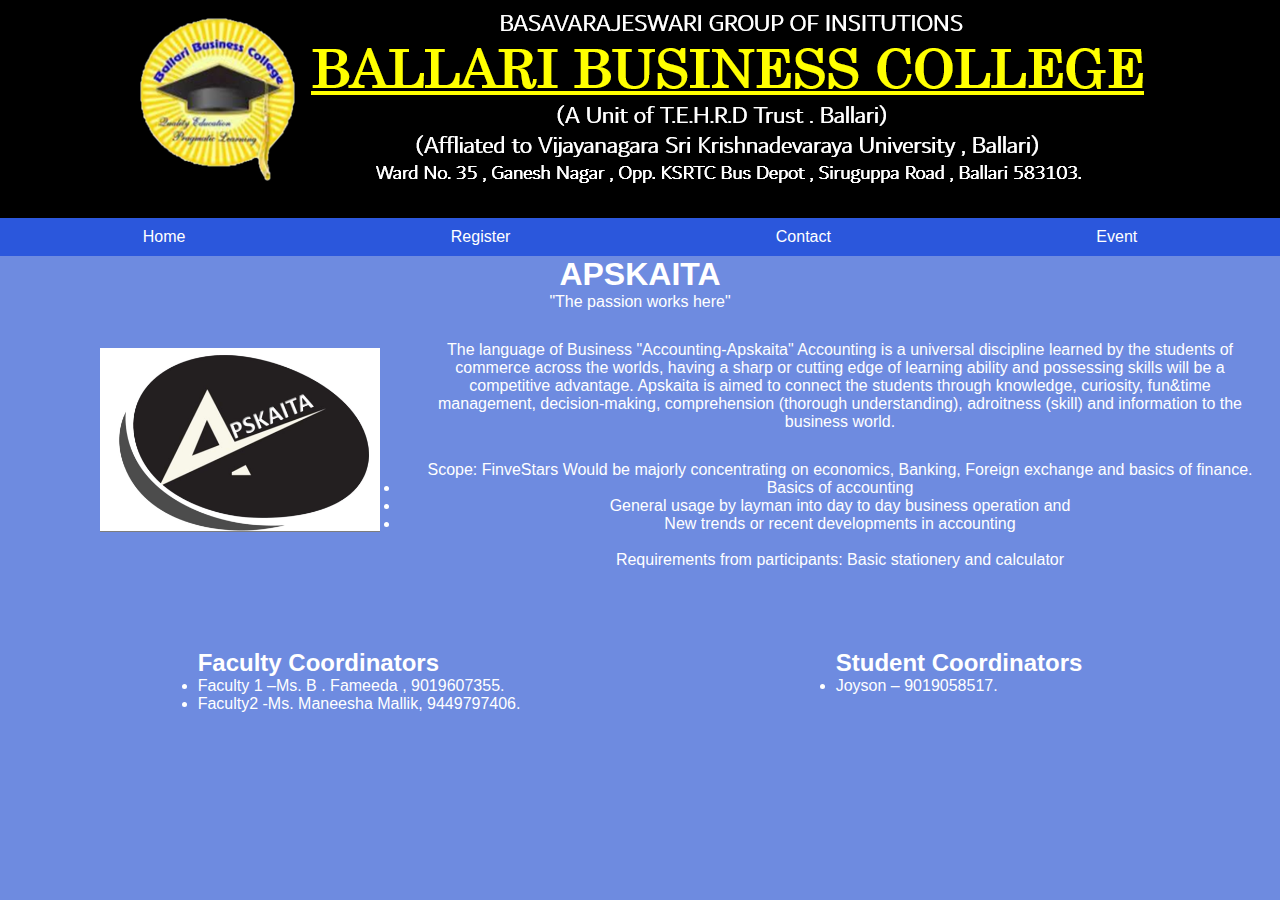
<file: apskaita.html>
<!DOCTYPE html>
<html lang="en">
  <head>
    <meta charset="UTF-8" />
    <meta name="viewport" content="width=device-width, initial-scale=1.0" />
    <title>Document</title>
    <link rel="stylesheet" href="index.css" />
  </head>
  <body >
    <div class="container-logo">
        <img src="images/bbc.png" alt="logo" class="logo" />
       
        
        </div>
      </div>
    

    <!-- NAVIGATION -->

    <nav class="nav">
      <div class="container-nav">
        <a href="index.html"><div class="nav-item">Home</div></a>
        <a href="register.html"><div class="nav-item">Register</div></a>
        <a href="contact.html"> <div class="nav-item">Contact</div></a>
        <a href="event.html"><div class="nav-item">Event</div></a>
      </div>
    </nav>
    
    <h1 class="event-inner-heading"> APSKAITA</h1>
    <p class="event-inner-tag">"The passion works here"</p>

    <div class="event-inner-container">
      <div class="event-inner-second-container">
        <img
          src="images/apskaita.jpeg"
          alt="finvestars"
          class="event-inner-logo"
        />
        <div class="event-inner-third-container">
        <div class="event-inner-description">
            The language of Business "Accounting-Apskaita" Accounting is a universal discipline learned by the students of commerce across the worlds, having a sharp or cutting edge of learning ability and possessing skills will be a competitive advantage. Apskaita is aimed to connect the students through knowledge, curiosity, fun&time management, decision-making, comprehension (thorough understanding), adroitness (skill) and information to the business world.
        </div>

        <div class="event-inner-scope">
            Scope: FinveStars Would be majorly concentrating on economics, Banking, Foreign exchange and basics of finance. 
          </div>

          <div class="event-inner-requirements">
            <li>Basics of accounting </li>
            <li>General usage by layman into day to day business operation and</li>
            <li>New trends or recent developments in accounting</li>  
            <br>
            <div>Requirements from participants: Basic stationery and calculator </div>
          </div>
        </div>
      </div>
    
      <div class="coordinators">
        <div class="faculty">
            <ul class="faculty-items">
                <h2>Faculty Coordinators</h2>
                <li>Faculty 1 –Ms. B . Fameeda ,  9019607355.</li>
                <li>Faculty2 -Ms. Maneesha Mallik, 9449797406.</li>
            </ul>
        </div>

        <div class="student">
            <ul class="student-items">
                <h2>Student Coordinators</h2>
                <li>Joyson – 9019058517.</li>
            </ul>
        </div>
      </div>
    
      
    </div>
  </body>
</html>
</file>
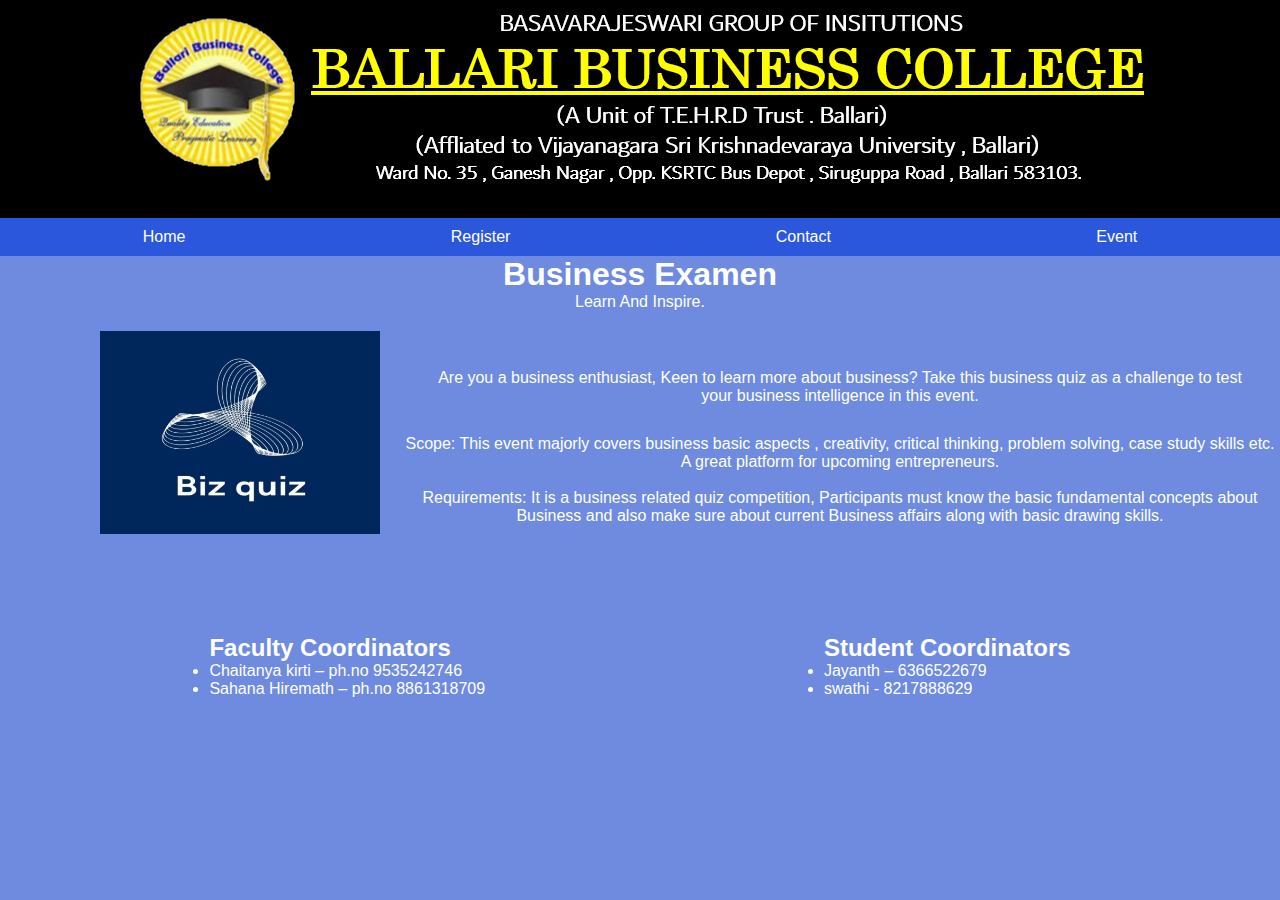
<file: bizQuiz.html>
<!DOCTYPE html>
<html lang="en">
  <head>
    <meta charset="UTF-8" />
    <meta name="viewport" content="width=device-width, initial-scale=1.0" />
    <title>Document</title>
    <link rel="stylesheet" href="index.css" />
  </head>
  <body >
    <div class="container-logo">
      <img src="images/bbc.png" alt="logo" class="logo" />
     
      
      </div>
    </div>
  

  <!-- NAVIGATION -->

  <nav class="nav">
    <div class="container-nav">
      <a href="index.html"><div class="nav-item">Home</div></a>
      <a href="register.html"><div class="nav-item">Register</div></a>
      <a href="contact.html"> <div class="nav-item">Contact</div></a>
      <a href="event.html"><div class="nav-item">Event</div></a>
    </div>
  </nav>
  
    <h1 class="event-inner-heading">Business Examen</h1>
    <p class="event-inner-tag">Learn And Inspire.</p>

    <div class="event-inner-container">
      <div class="event-inner-second-container">
        <img
          src="images/bizQuiz.jpeg"
          alt="finvestars"
          class="event-inner-logo"
        />
        <div class="event-inner-third-container">
        <div class="event-inner-description">
            Are you a business enthusiast,  Keen to learn more about business? Take this business quiz as a challenge to test your business intelligence in this event.         </div>    
        <div class="event-inner-scope">
            Scope: This event majorly covers business basic aspects , creativity,  critical thinking, problem solving, case study skills etc.  A great platform for upcoming entrepreneurs.        </div>

          <div class="event-inner-requirements">
            <!-- Learning outcome: By Participating in Sutantra participants will be able to gain additional knowledge of technical aspects, along with team coordination, communication, presentation, risk taking and decision making skills.     -->
            <br>
            <div>Requirements: It is a business related quiz competition, Participants must know the basic fundamental concepts about Business  and also make sure about current Business affairs along with basic drawing skills.</div>
          </div>
        </div>
      </div>
    
      <div class="coordinators">
        <div class="faculty">
            <ul class="faculty-items">
                <h2>Faculty Coordinators</h2>
                <li>Chaitanya kirti  – ph.no 9535242746</li>
                <li>Sahana Hiremath  – ph.no  8861318709</li>
            </ul>
        </div>

        <div class="student">
            <ul class="student-items">
                <h2>Student Coordinators</h2>
                <li>Jayanth    – 6366522679</li>
                <li>swathi  - 8217888629</li>
            </ul>
        </div>
      </div>
    
      
    </div>
  </body>
</html>
</file>
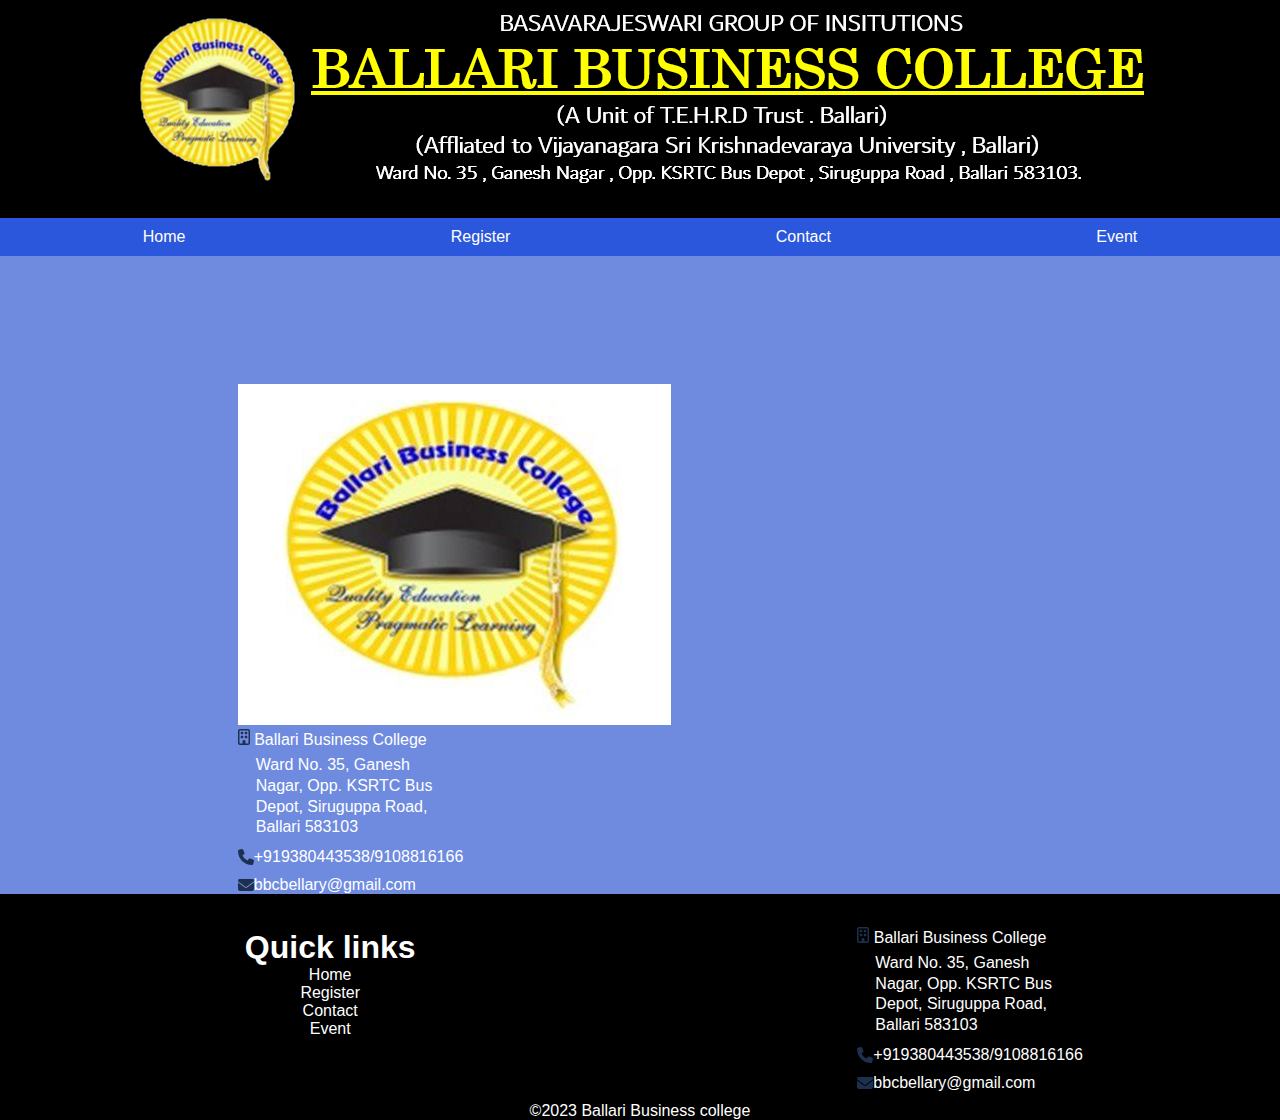
<file: contact.html>
<!DOCTYPE html>
<html lang="en">
  <head>
    <meta charset="UTF-8" />
    <meta name="viewport" content="width=device-width, initial-scale=1.0" />
    <title>Document</title>
    <link rel="stylesheet" href="index.css" />
  </head>
  <body>
    <div class="container-logo">
      <img src="images/bbc.png" alt="logo" class="logo" />
     
      
      </div>
    </div>

     <!-- NAVIGATION -->

     <nav class="nav">
      <div class="container-nav">
        <a href="index.html"><div class="nav-item">Home</div></a>
        <a href="https://docs.google.com/forms/d/e/1FAIpQLSctWKOr17HT_OBRGqNIhZMMKZvCfKrfsFfFuRvXczi1NZ00Wg/viewform"><div class="nav-item">Register</div></a>
        <a href="contact.html"> <div class="nav-item">Contact</div></a>
        <a href="event.html"><div class="nav-item">Event</div></a>
      </div>
    </nav>


    <div class="container-contact">
      <div class="one-container">
        <img src="images/logo.jpg" alt="logo" srcset="" class="contact-logo" />
        <div class="clg-name">
          <img src="building.svg" alt="clgName" />
          Ballari Business College
        </div>
        <div class="address">
          Ward No. 35, Ganesh Nagar, Opp. KSRTC Bus Depot, Siruguppa Road,
          Ballari 583103
        </div>
        <div class="phnoContainer">
          <img src="phone.svg" alt="phone" />
          <div class="phno">+919380443538/9108816166</div>
        </div>

        <div class="emailContainer">
          <img src="email.svg" alt="email" />
          <div class="email">bbcbellary@gmail.com</div>
        </div>
      </div>
      <iframe
        src="https://www.google.com/maps/embed?pb=!1m18!1m12!1m3!1d3851.0550929299393!2d76.91445417480521!3d15.155318785399466!2m3!1f0!2f0!3f0!3m2!1i1024!2i768!4f13.1!3m3!1m2!1s0x3bb712e7bc099609%3A0x9de0c2466977cf23!2sBallari%20Business%20College!5e0!3m2!1sen!2sin!4v1701456650680!5m2!1sen!2sin"
        width="600"
        height="400"
        style="border: 0"
        allowfullscreen=""
        loading="lazy"
        referrerpolicy="no-referrer-when-downgrade"
        class="map"
      ></iframe>
    </div>

    <footer>
      <div class="footer">
        <div class="footer-firstContainer">
          <h1>Quick links</h1>
          
          <a href="index.html"><div class="nav-item  footer-item">Home</div></a>
          <a href="register.html"><div class="nav-item footer-item">Register</div></a>
          <a href="contact.html"> <div class="nav-item footer-item">Contact</div></a>
          <a href="event.html"><div class="nav-item footer-item">Event</div></a>
        </div>
        <div class="footer-secondContainer">
          <div class="container-contact">
            <div class="one-container">
              
              <div class="clg-name">
                <img src="building.svg" alt="clgName" class="building"/>
                Ballari Business College
              </div>
              <div class="address">
                Ward No. 35, Ganesh Nagar, Opp. KSRTC Bus Depot, Siruguppa Road,
                Ballari 583103
              </div>
              <div class="phnoContainer">
                <img src="phone.svg" alt="phone" />
                <div class="phno">+919380443538/9108816166</div>
              </div>
      
              <div class="emailContainer">
                <img src="email.svg" alt="email" />
                <div class="email">bbcbellary@gmail.com</div>
              </div>
            </div>
        </div>
      </div>
    </footer>
    <div class="footer-end">&copy;2023 Ballari Business college</div>

  </body>
</html>
</file>
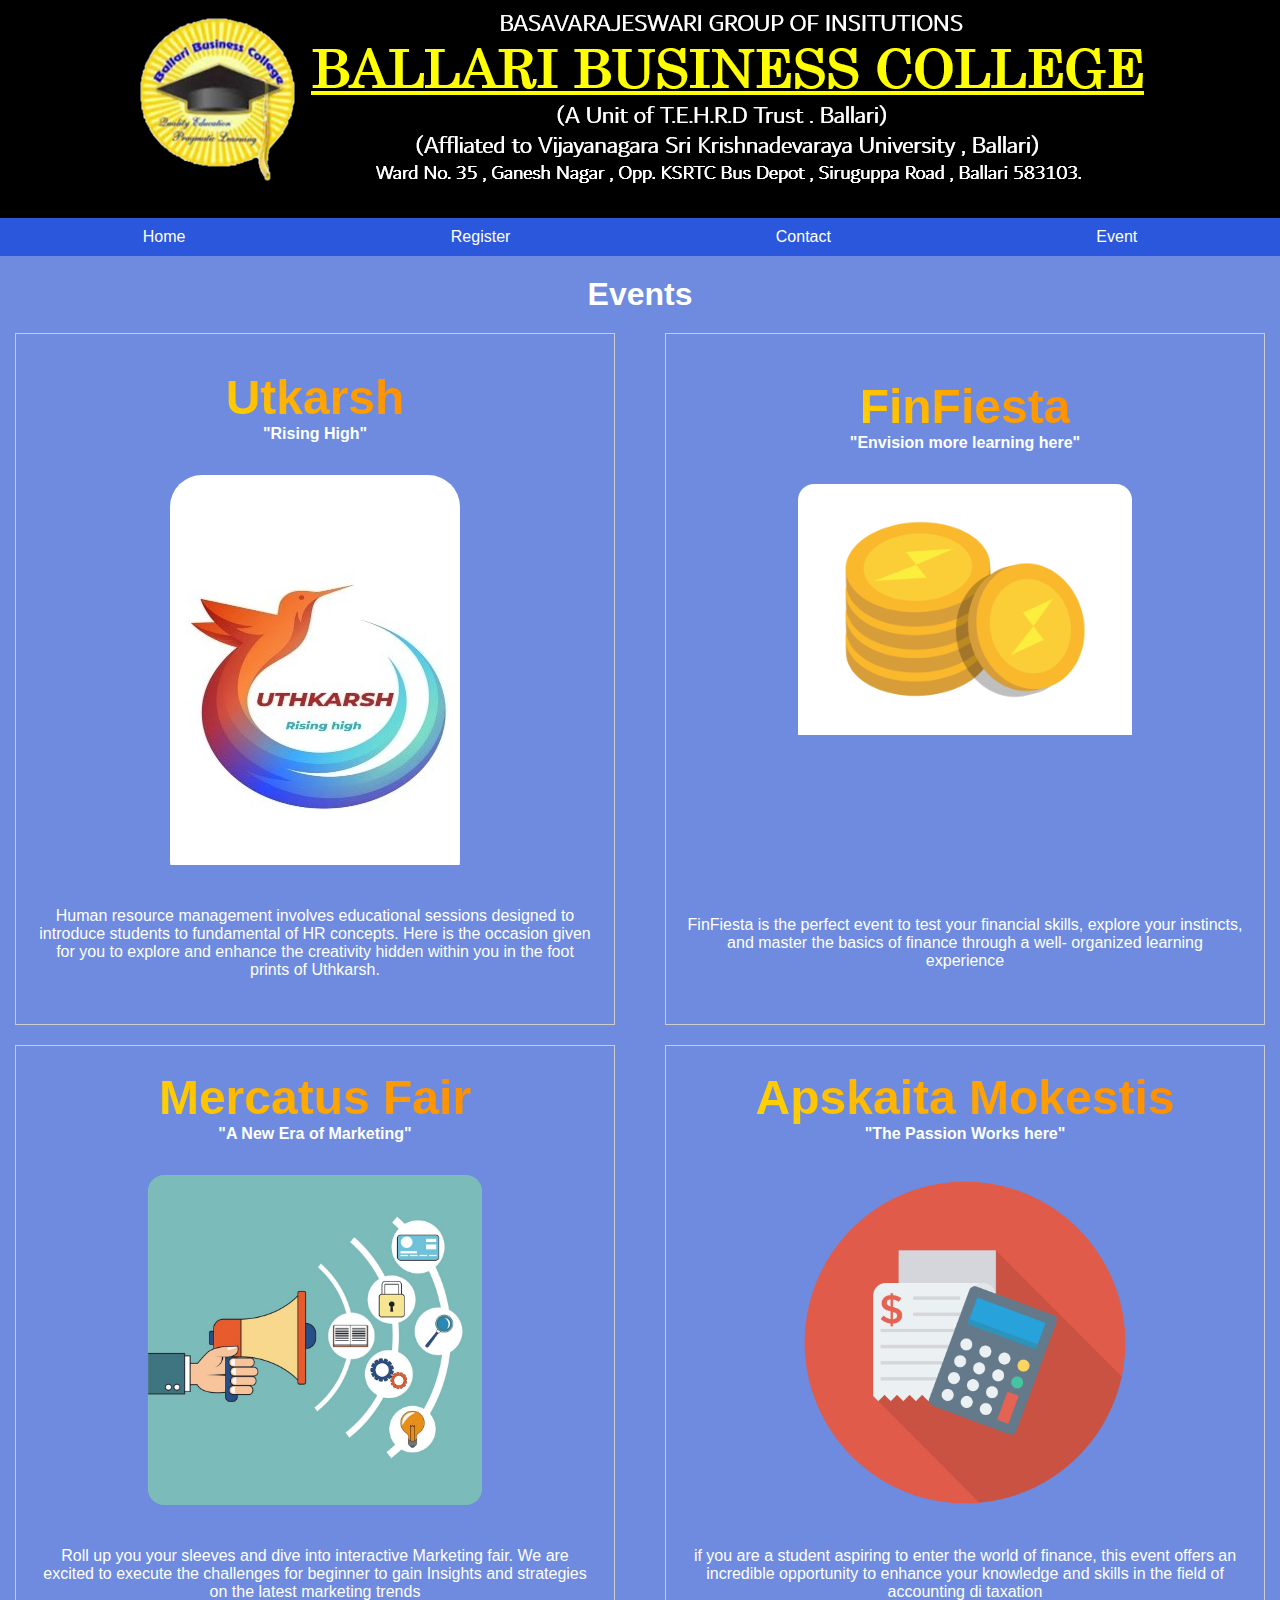
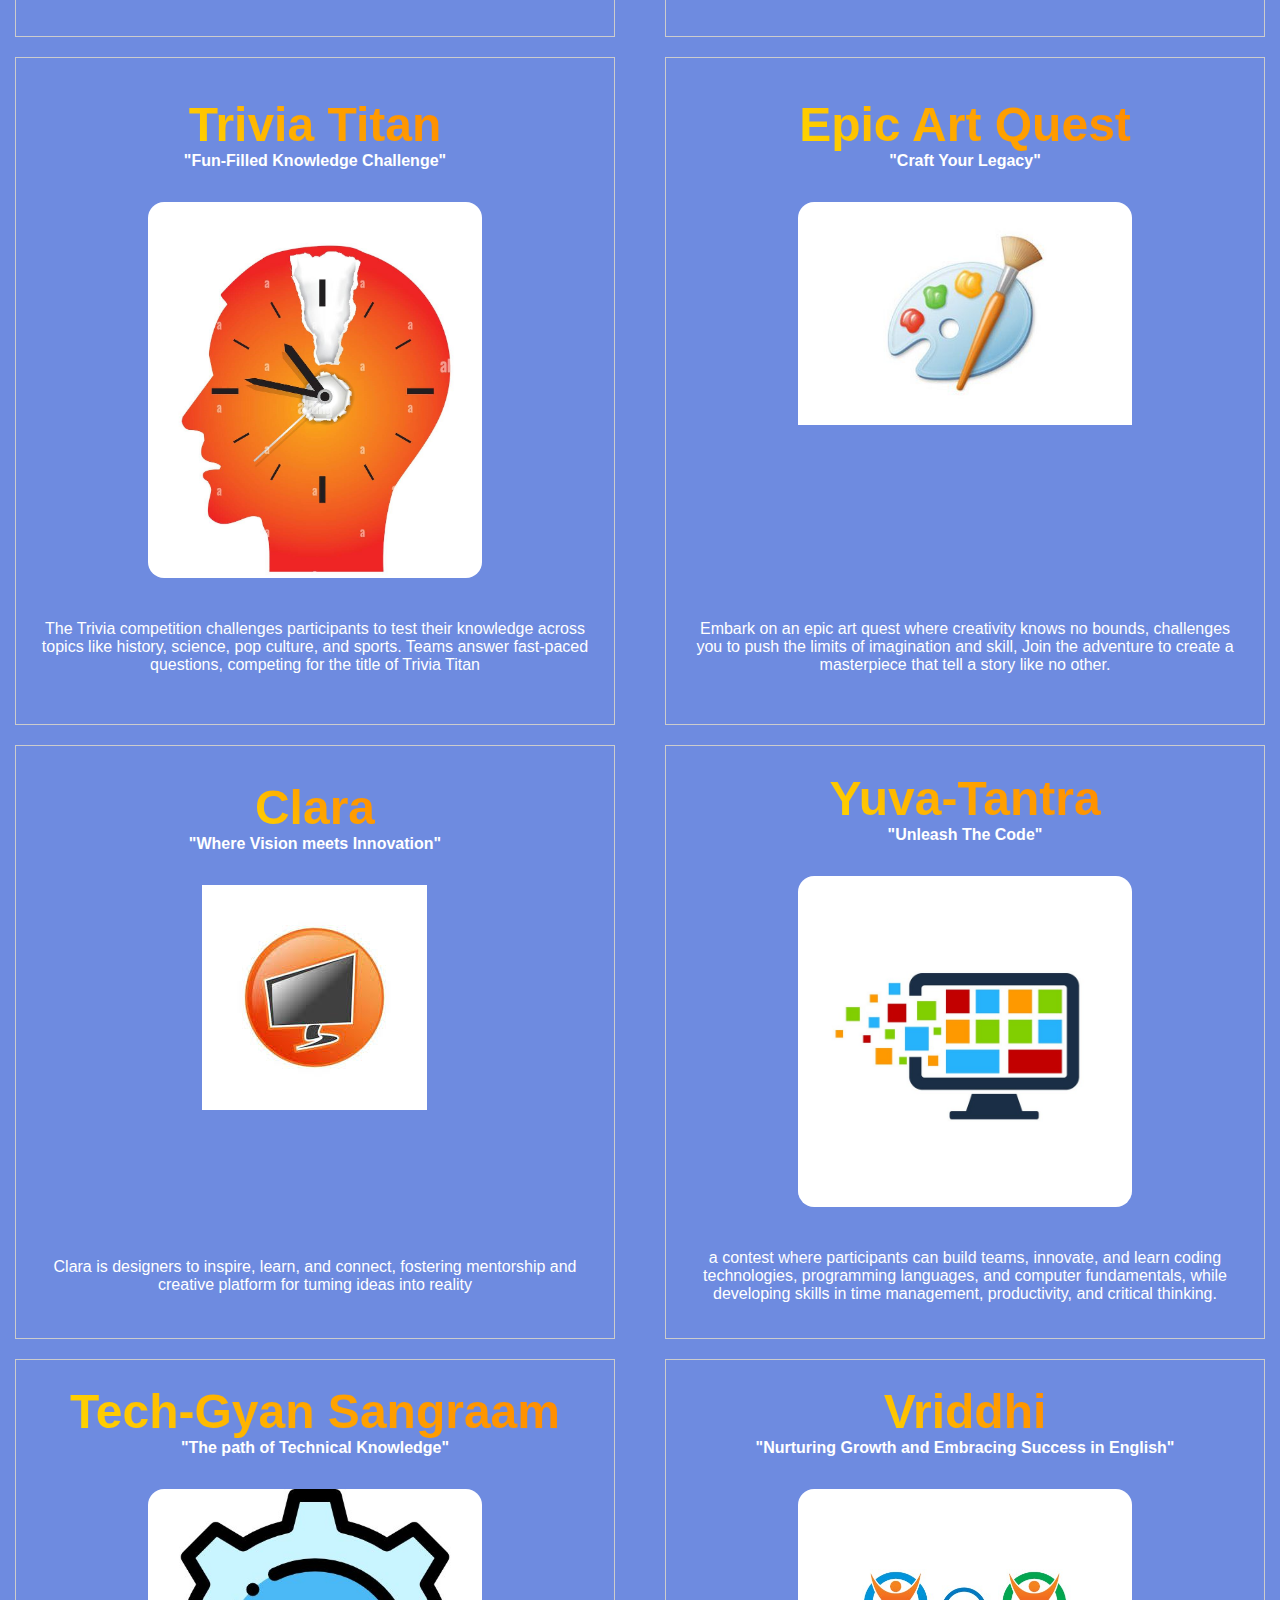
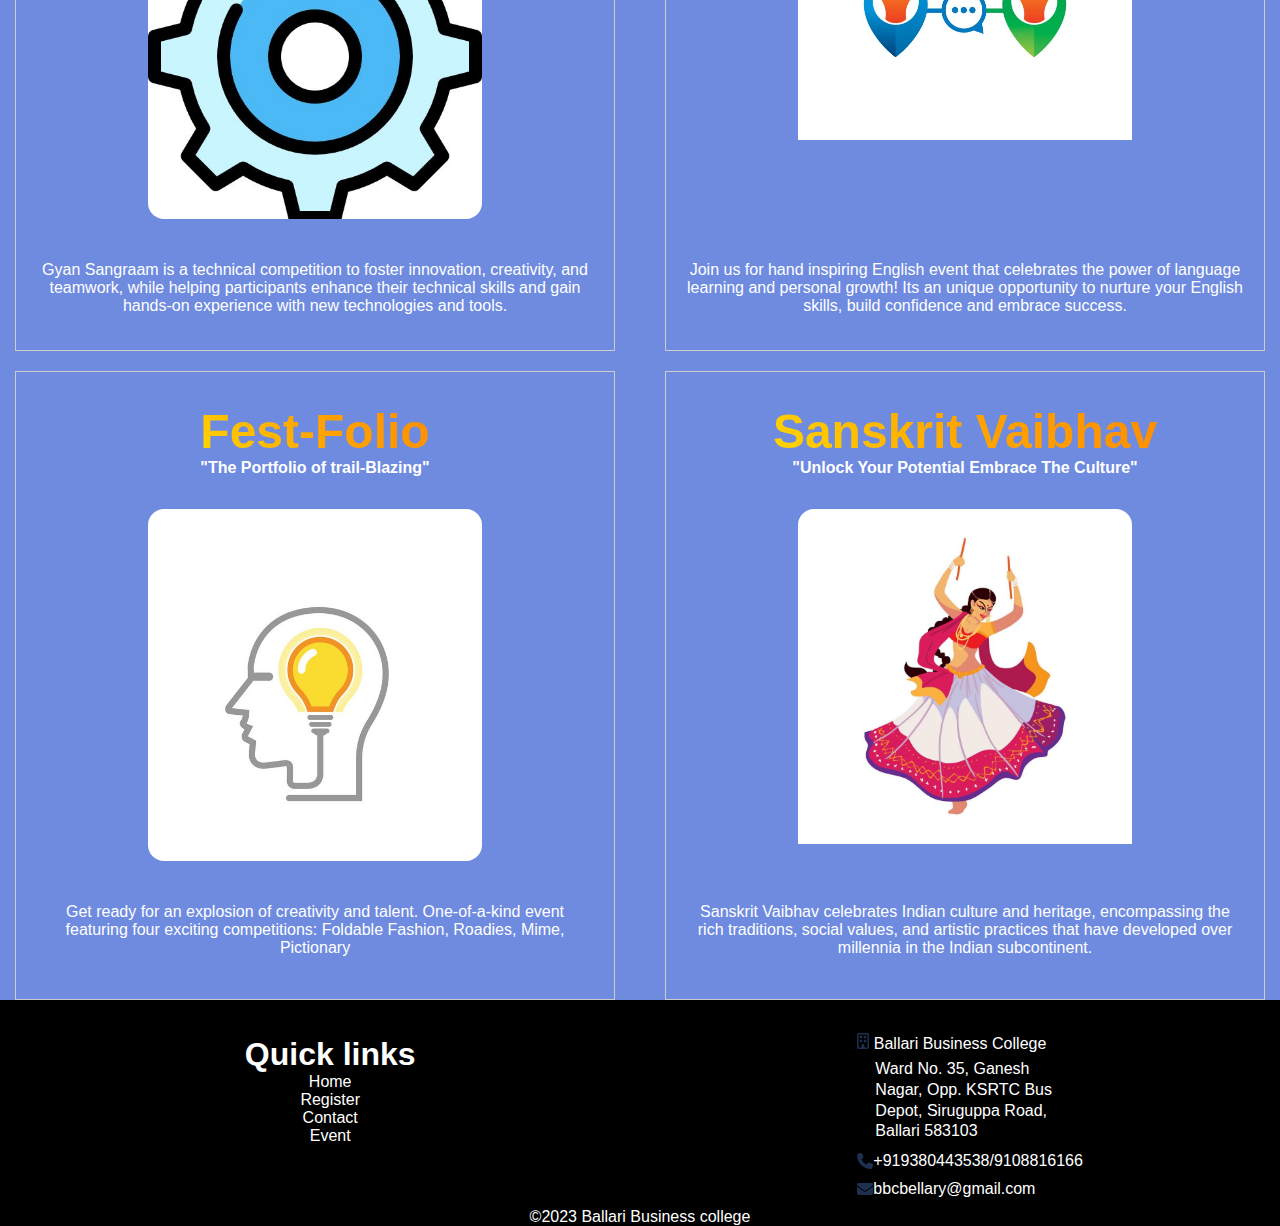
<file: event.html>
<!DOCTYPE html>
<html lang="en">
  <head>
    <meta charset="UTF-8" />
    <meta name="viewport" content="width=device-width, initial-scale=1.0" />
    <title>Document</title>
    <link rel="stylesheet" href="index.css">
  </head>
  <body>
    <div class="container-logo">
      <img src="images/bbc.png" alt="logo" class="logo" />
     
      
      </div>
    </div>

     <!-- NAVIGATION -->

     <nav class="nav">
      <div class="container-nav">
        <a href="index.html"><div class="nav-item">Home</div></a>
        <a href="https://docs.google.com/forms/d/e/1FAIpQLSctWKOr17HT_OBRGqNIhZMMKZvCfKrfsFfFuRvXczi1NZ00Wg/viewform"><div class="nav-item">Register</div></a>
        <a href="contact.html"> <div class="nav-item">Contact</div></a>
        <a href="event.html"><div class="nav-item">Event</div></a>
      </div>
    </nav>


    <h1 class="event-event-heading">Events</h1>
    <div class="container">

      <div class="event-box">
        <div class="head-con" style="display: flex; justify-content: center; align-items: center; flex-direction: column;">
          <h1 class="box-heading" style="background-image: linear-gradient(45deg, #FFD700, #FFA500, #FF8C00);-webkit-background-clip: text;color: transparent; font-size: 3rem;">Utkarsh</h1>
          <h3 style="font-size: 1rem;">"Rising High"</h3>
        </div>
        <div class="img-c">
          <img style="border-radius: 2rem;" src="images/utkarsh.jpeg" alt="Image 7">
        </div>
        <p>Human resource management involves educational sessions designed to introduce students to fundamental of HR concepts. Here is the occasion given for you to explore and enhance the creativity hidden within you in the foot prints of Uthkarsh.</p>
    </div>

      <div class="event-box">
        <div class="head-con" style="display: flex; justify-content: center; align-items: center; flex-direction: column;">
          <h1 class="box-heading" style="background-image: linear-gradient(45deg, #FFD700, #FFA500, #FF8C00);-webkit-background-clip: text;color: transparent; font-size: 3rem;">FinFiesta</h1>
          <h3 style="font-size: 1rem;">"Envision more learning here"</h3>
        </div>
        <div class="img-c">
          <img src="images/Finfiesta2.jpg" alt="Image 7" height="100%" width="100%">
        </div>
          <p>FinFiesta is the perfect event to test your financial skills, explore your instincts, and master the basics of finance through a well- organized learning experience</p>
      </div>

      <div class="event-box">
        <div class="head-con" style="display: flex; justify-content: center; align-items: center; flex-direction: column;">
          <h1 class="box-heading" style="background-image: linear-gradient(45deg, #FFD700, #FFA500, #FF8C00);-webkit-background-clip: text;color: transparent; font-size: 3rem;">Mercatus Fair</h1>
          <h3 style="font-size: 1rem;">"A New Era of Marketing"</h3>
        </div>
        <div class="img-c">
          <img src="images/Mercatus.jpg" alt="Image 7">
        </div>
          <p>Roll up you your sleeves and dive into interactive Marketing fair. We are excited to execute the challenges for beginner to gain Insights and strategies on the latest marketing trends</p>
      </div>

      <div class="event-box">
        <div class="head-con" style="display: flex; justify-content: center; align-items: center; flex-direction: column;">
          <h1 class="box-heading" style="background-image: linear-gradient(45deg, #FFD700, #FFA500, #FF8C00);-webkit-background-clip: text;color: transparent; font-size: 3rem;">Apskaita Mokestis</h1>
          <h3 style="font-size: 1rem;">"The Passion Works here"</h3>
        </div>
        <div class="img-c">
          <img src="images/apskaitanow.png" alt="Image 7" >
        </div>
          <p>if you are a student aspiring to enter the world of finance, this event offers an incredible opportunity to enhance your knowledge and skills in the field of accounting di taxation</p>
      </div>

      <div class="event-box">
        <div class="head-con" style="display: flex; justify-content: center; align-items: center; flex-direction: column;">
          <h1 class="box-heading" style="background-image: linear-gradient(45deg, #FFD700, #FFA500, #FF8C00);-webkit-background-clip: text;color: transparent; font-size: 3rem;">Trivia Titan</h1>
          <h3 style="font-size: 1rem;">"Fun-Filled Knowledge Challenge"</h3>
        </div>
        <div class="img-c">
          <img src="images/trivianow.jpg" alt="Image 7">
        </div>
          <p>The Trivia competition challenges participants to test their knowledge across topics like history, science, pop culture, and sports. Teams answer fast-paced questions, competing for the title of Trivia Titan</p>
         
      </div>

      <div class="event-box">
        <div class="head-con" style="display: flex; justify-content: center; align-items: center; flex-direction: column;">
          <h1 class="box-heading" style="background-image: linear-gradient(45deg, #FFD700, #FFA500, #FF8C00);-webkit-background-clip: text;color: transparent; font-size: 3rem;">Epic Art Quest</h1>
          <h3 style="font-size: 1rem;">"Craft Your Legacy"</h3>
        </div>
        <div class="img-c">
          <img src="images/epicnow.jpg" alt="Image 7">
        </div>
          <p>Embark on an epic art quest where creativity knows no bounds, challenges you to push the limits of imagination and skill, Join the adventure to create a masterpiece that tell a story like no other.</p>
         
      </div>

      <div class="event-box">
        <div class="head-con" style="display: flex; justify-content: center; align-items: center; flex-direction: column;">
          <h1 class="box-heading" style="background-image: linear-gradient(45deg, #FFD700, #FFA500, #FF8C00);-webkit-background-clip: text;color: transparent; font-size: 3rem;">Clara</h1>
          <h3 style="font-size: 1rem;">"Where Vision meets Innovation"</h3>
        </div>
        <div class="img-c">
          <img src="images/claranow.jpg" alt="Image 7">
        </div>
          <p>Clara is designers to inspire, learn, and connect, fostering mentorship and creative platform for tuming ideas into reality</p>
         
      </div>

      <div class="event-box">
        <div class="head-con" style="display: flex; justify-content: center; align-items: center; flex-direction: column;">
          <h1 class="box-heading" style="background-image: linear-gradient(45deg, #FFD700, #FFA500, #FF8C00);-webkit-background-clip: text;color: transparent; font-size: 3rem;">Yuva-Tantra</h1>
          <h3 style="font-size: 1rem;">"Unleash The Code"</h3>
        </div>
        <div class="img-c">
          <img src="images/yuvanow.jpg" alt="Image 7">
        </div>
          <p>a contest where participants can build teams, innovate, and learn coding technologies, programming languages, and computer fundamentals, while developing skills in time management, productivity, and critical thinking.</p>
        
      </div>

      <div class="event-box">
        <div class="head-con" style="display: flex; justify-content: center; align-items: center; flex-direction: column;">
          <h1 class="box-heading" style="background-image: linear-gradient(45deg, #FFD700, #FFA500, #FF8C00);-webkit-background-clip: text;color: transparent; font-size: 3rem;">Tech-Gyan Sangraam</h1>
          <h3 style="font-size: 1rem;">"The path of Technical Knowledge"</h3>
        </div>
        <div class="img-c">
          <img src="images/technow.jpg" alt="Image 7">
        </div>
          <p>Gyan Sangraam is a technical competition to foster innovation, creativity, and teamwork, while helping participants enhance their technical skills and gain hands-on experience with new technologies and tools.</p>
         
      </div>

      <div class="event-box">
        <div class="head-con" style="display: flex; justify-content: center; align-items: center; flex-direction: column;">
          <h1 class="box-heading" style="background-image: linear-gradient(45deg, #FFD700, #FFA500, #FF8C00);-webkit-background-clip: text;color: transparent; font-size: 3rem;">Vriddhi</h1>
          <h3 style="font-size: 1rem;">"Nurturing Growth and Embracing Success in English"</h3>
        </div>
        <div class="img-c">
          <img src="images/Vriddhinow.jpg" alt="Image 7">
        </div>
          <p>Join us for hand inspiring English event that celebrates the power of language learning and personal growth! Its an unique opportunity to nurture your English skills, build confidence and embrace success.</p>
         
      </div>

      <div class="event-box">
        <div class="head-con" style="display: flex; justify-content: center; align-items: center; flex-direction: column;">
          <h1 class="box-heading" style="background-image: linear-gradient(45deg, #FFD700, #FFA500, #FF8C00);-webkit-background-clip: text;color: transparent; font-size: 3rem;">Fest-Folio</h1>
          <h3 style="font-size: 1rem;">"The Portfolio of trail-Blazing"</h3>
        </div>
        <div class="img-c">
          <img src="images/festnow.jpg" alt="Image 7">
        </div>
          <p>Get ready for an explosion of creativity and talent. One-of-a-kind event featuring four exciting competitions: Foldable Fashion, Roadies, Mime, Pictionary</p>
         
      </div>

      <div class="event-box">
        <div class="head-con" style="display: flex; justify-content: center; align-items: center; flex-direction: column;">
          <h1 class="box-heading" style="background-image: linear-gradient(45deg, #FFD700, #FFA500, #FF8C00);-webkit-background-clip: text;color: transparent; font-size: 3rem;">Sanskrit Vaibhav</h1>
          <h3 style="font-size: 1rem;">"Unlock Your Potential Embrace The Culture"</h3>
        </div>
        <div class="img-c">
          <img src="images/sanskritnow.jpg" alt="Image 7">
        </div>
          <p>Sanskrit Vaibhav celebrates Indian culture and heritage, encompassing the rich traditions, social values, and artistic practices that have developed over millennia in the Indian subcontinent.</p>
         
      </div>
  

</div>

    <footer>
      <div class="footer">
        <div class="footer-firstContainer">
          <h1>Quick links</h1>
          
          <a href="index.html"><div class="nav-item  footer-item">Home</div></a>
          <a href="register.html"><div class="nav-item footer-item">Register</div></a>
          <a href="contact.html"> <div class="nav-item footer-item">Contact</div></a>
          <a href="event.html"><div class="nav-item footer-item">Event</div></a>
        </div>
        <div class="footer-secondContainer">
          <div class="container-contact">
            <div class="one-container">
              
              <div class="clg-name">
                <img src="building.svg" alt="clgName" class="building"/>
                Ballari Business College
              </div>
              <div class="address">
                Ward No. 35, Ganesh Nagar, Opp. KSRTC Bus Depot, Siruguppa Road,
                Ballari 583103
              </div>
              <div class="phnoContainer">
                <img src="phone.svg" alt="phone" />
                <div class="phno">+919380443538/9108816166</div>
              </div>
      
              <div class="emailContainer">
                <img src="email.svg" alt="email" />
                <div class="email">bbcbellary@gmail.com</div>
              </div>
            </div>
        </div>
      </div>
    </footer>
    <div class="footer-end">&copy;2023 Ballari Business college</div>

  </body>
</html>
</file>
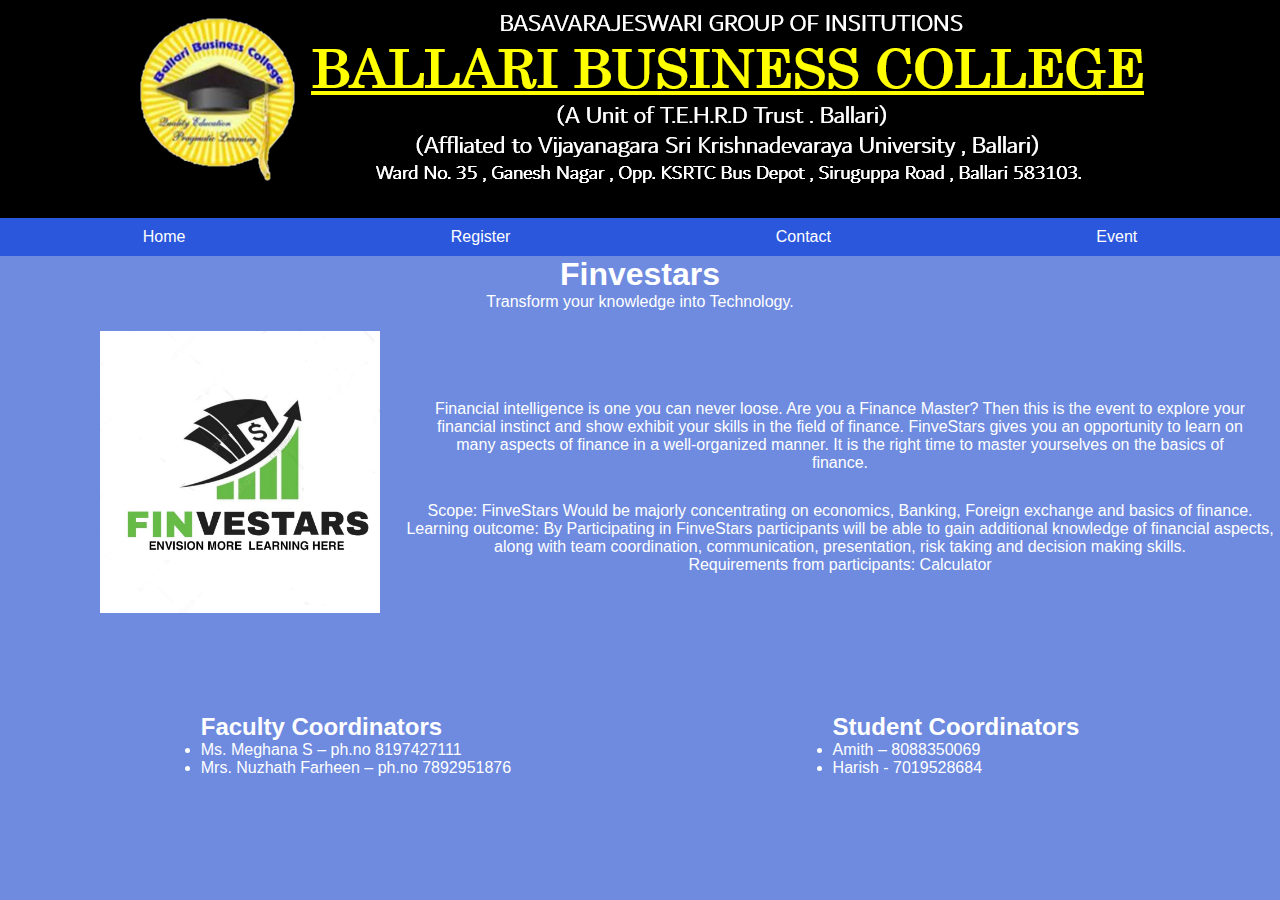
<file: finvestars.html>
<!DOCTYPE html>
<html lang="en">
  <head>
    <meta charset="UTF-8" />
    <meta name="viewport" content="width=device-width, initial-scale=1.0" />
    <title>Document</title>
    <link rel="stylesheet" href="index.css" />
  </head>
  <body >
    <div class="container-logo">
      <img src="images/bbc.png" alt="logo" class="logo" />
     
      
      </div>
    </div>
  

  <!-- NAVIGATION -->

  <nav class="nav">
    <div class="container-nav">
      <a href="index.html"><div class="nav-item">Home</div></a>
      <a href="register.html"><div class="nav-item">Register</div></a>
      <a href="contact.html"> <div class="nav-item">Contact</div></a>
      <a href="event.html"><div class="nav-item">Event</div></a>
    </div>
  </nav>
  
    <h1 class="event-inner-heading">Finvestars</h1>
    <p class="event-inner-tag">Transform your knowledge into Technology.</p>

    <div class="event-inner-container">
      <div class="event-inner-second-container">
        <img
          src="images/finvestars.jpeg"
          alt="finvestars"
          class="event-inner-logo"
        />
      
        <div class="event-inner-third-container">
        <div class="event-inner-description">
            Financial intelligence is one you can never loose. Are you a Finance Master? Then this is the event to explore your financial instinct and show exhibit your skills in the field of finance. FinveStars gives you an opportunity to learn on many aspects of finance in a well-organized manner. It is the right time to master yourselves on the basics of finance.
        </div>

        <div class="event-inner-scope">
            Scope: FinveStars Would be majorly concentrating on economics, Banking, Foreign exchange and basics of finance. 
          </div>

          <div class="event-inner-requirements">
            Learning outcome: By Participating in FinveStars participants will be able to gain additional knowledge of financial aspects, along with team coordination, communication, presentation, risk taking and decision making skills.    
            <br>
            <div>Requirements from participants: Calculator</div>
          </div>
        </div>
      </div>
    
      <div class="coordinators">
        <div class="faculty">
            <ul class="faculty-items">
                <h2>Faculty Coordinators</h2>
                <li>Ms. Meghana S – ph.no 8197427111</li>
                <li>Mrs. Nuzhath Farheen – ph.no  7892951876</li>
            </ul>
        </div>

        <div class="student">
            <ul class="student-items">
                <h2>Student Coordinators</h2>
                <li>Amith – 8088350069</li>
                <li>Harish - 7019528684</li>
            </ul>
        </div>
      </div>
    
      
    </div>
  </body>
</html>
</file>
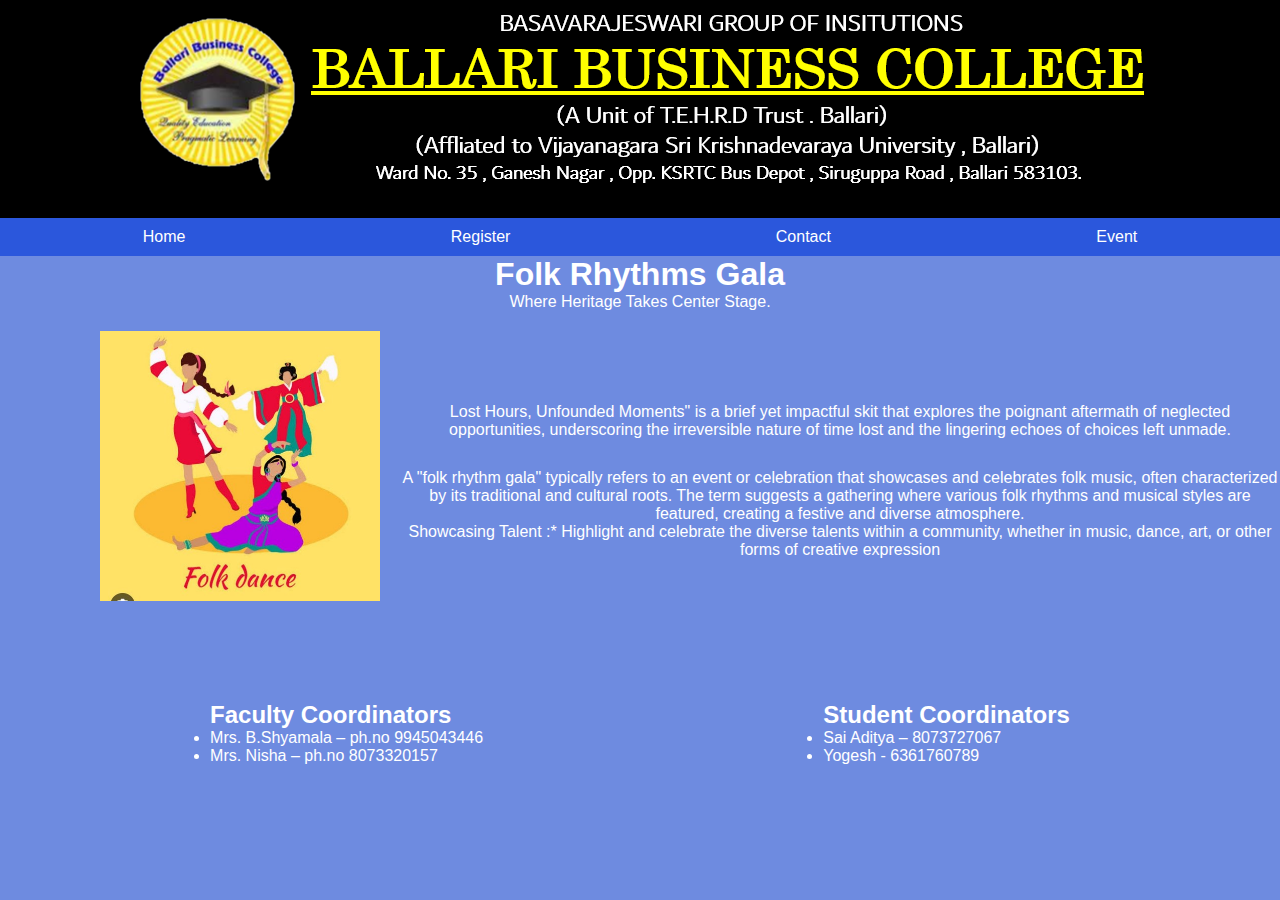
<file: FolkRhythmsGala.html>
<!DOCTYPE html>
<html lang="en">
  <head>
    <meta charset="UTF-8" />
    <meta name="viewport" content="width=device-width, initial-scale=1.0" />
    <title>Document</title>
    <link rel="stylesheet" href="index.css" />
  </head>
  <body >
    <div class="container-logo">
      <img src="images/bbc.png" alt="logo" class="logo" />
     
      
      </div>
    </div>
  

  <!-- NAVIGATION -->

  <nav class="nav">
    <div class="container-nav">
      <a href="index.html"><div class="nav-item">Home</div></a>
      <a href="register.html"><div class="nav-item">Register</div></a>
      <a href="contact.html"> <div class="nav-item">Contact</div></a>
      <a href="event.html"><div class="nav-item">Event</div></a>
    </div>
  </nav>
  
    <h1 class="event-inner-heading">Folk Rhythms Gala</h1>
    <p class="event-inner-tag">Where Heritage Takes Center Stage.</p>

    <div class="event-inner-container">
      <div class="event-inner-second-container">
        <img
          src="images/folk.jpeg"
          alt="finvestars"
          class="event-inner-logo"
        />
        <div class="event-inner-third-container">
        <div class="event-inner-description">
          Lost Hours, Unfounded Moments" is a brief yet impactful skit that explores the poignant aftermath of neglected opportunities, underscoring the irreversible nature of time lost and the lingering echoes of choices left unmade.        </div>

        <div class="event-inner-scope">
          A "folk rhythm gala" typically refers to an event or celebration that showcases and celebrates folk music, often characterized by its traditional and cultural roots. The term suggests a gathering where various folk rhythms and musical styles are featured, creating a festive and diverse atmosphere.          </div>

          <div class="event-inner-requirements">
            Showcasing Talent :* Highlight and celebrate the diverse talents within a community, whether in music, dance, art, or other forms of creative expression            <br>
            
          </div>
        </div>
      </div>
    
      <div class="coordinators">
        <div class="faculty">
            <ul class="faculty-items">
                <h2>Faculty Coordinators</h2>
                <li>Mrs. B.Shyamala – ph.no 9945043446</li>
                <li>Mrs. Nisha – ph.no  8073320157</li>
            </ul>
        </div>

        <div class="student">
            <ul class="student-items">
                <h2>Student Coordinators</h2>
                <li>Sai Aditya  – 8073727067</li>
                <li>Yogesh - 6361760789</li>
            </ul>
        </div>
      </div>
    
      
    </div>
  </body>
</html>
</file>
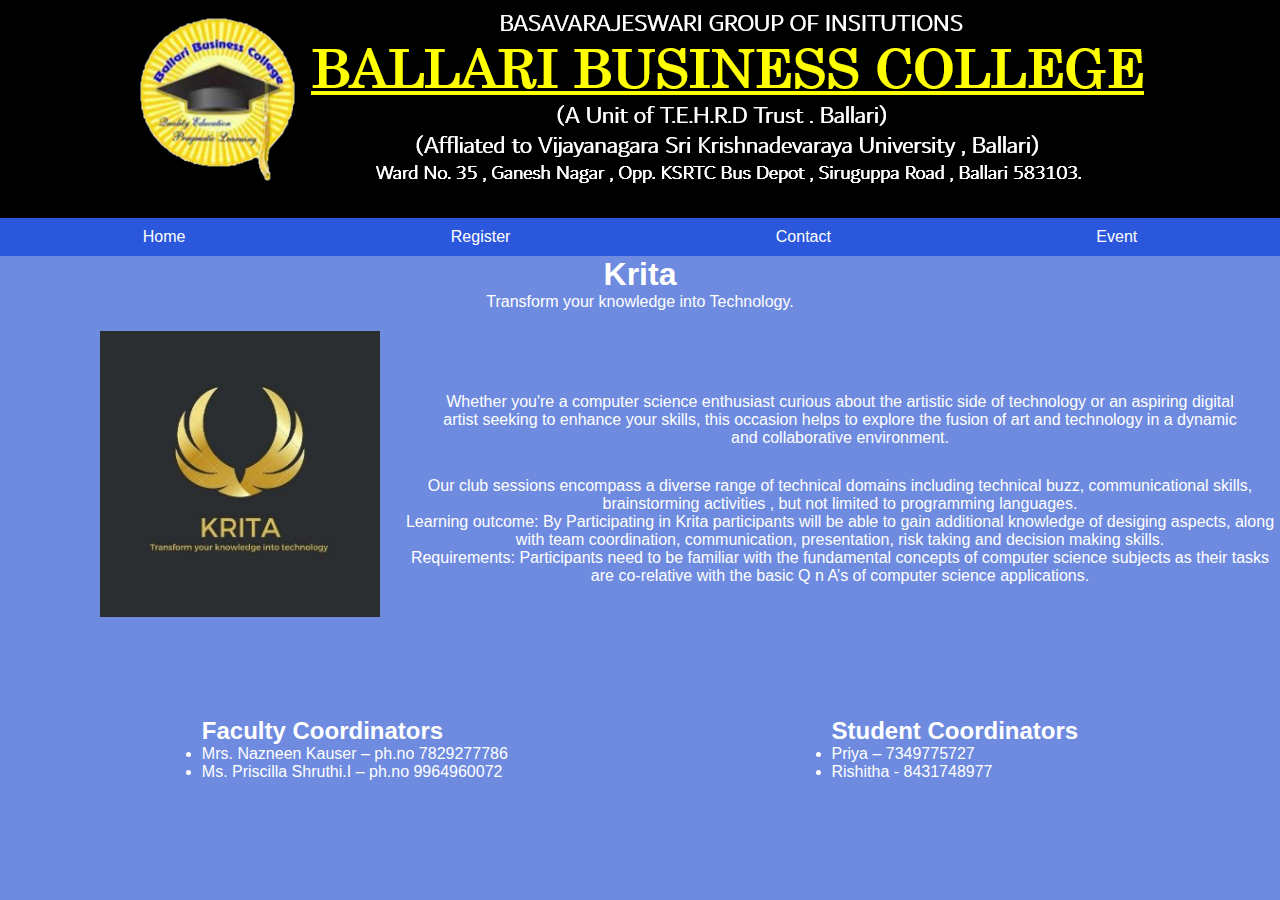
<file: krita.html>
<!DOCTYPE html>
<html lang="en">
  <head>
    <meta charset="UTF-8" />
    <meta name="viewport" content="width=device-width, initial-scale=1.0" />
    <title>Document</title>
    <link rel="stylesheet" href="index.css" />
  </head>
  <body >
    <div class="container-logo">
      <img src="images/bbc.png" alt="logo" class="logo" />
     
      
      </div>
    </div>
  

  <!-- NAVIGATION -->

  <nav class="nav">
    <div class="container-nav">
      <a href="index.html"><div class="nav-item">Home</div></a>
      <a href="register.html"><div class="nav-item">Register</div></a>
      <a href="contact.html"> <div class="nav-item">Contact</div></a>
      <a href="event.html"><div class="nav-item">Event</div></a>
    </div>
  </nav>
  
    <h1 class="event-inner-heading">Krita</h1>
    <p class="event-inner-tag">Transform your knowledge into Technology.</p>

    <div class="event-inner-container">
      <div class="event-inner-second-container">
        <img
          src="images/krita.jpeg"
          alt="finvestars"
          class="event-inner-logo"
        />
        <div class="event-inner-third-container">
        <div class="event-inner-description">
            Whether you're a computer science enthusiast curious about the artistic side of technology or an aspiring digital artist seeking to enhance your skills, this occasion helps to explore the fusion of art and technology in a dynamic and collaborative environment.
        </div>    

        <div class="event-inner-scope">
            Our club sessions encompass a diverse range of technical domains including technical buzz, communicational skills, brainstorming activities , but not limited to programming languages. 
          </div>

          <div class="event-inner-requirements">
            Learning outcome: By Participating in Krita participants will be able to gain additional knowledge of desiging aspects, along with team coordination, communication, presentation, risk taking and decision making skills.    
            <br>
            <div>Requirements: Participants need to be familiar with the fundamental concepts of computer science subjects as their tasks are co-relative with the basic Q n A’s of computer science applications.</div>
          </div>
        </div>
      </div>
    
      <div class="coordinators">
        <div class="faculty">
            <ul class="faculty-items">
                <h2>Faculty Coordinators</h2>
                <li>Mrs. Nazneen Kauser  – ph.no 7829277786 </li>
                <li>Ms. Priscilla Shruthi.I  – ph.no  9964960072</li>
            </ul>
        </div>

        <div class="student">
            <ul class="student-items">
                <h2>Student Coordinators</h2>
                <li>Priya – 7349775727</li>
                <li>Rishitha - 8431748977</li>
            </ul>
        </div>
      </div>
    
      
    </div>
  </body>
</html>
</file>
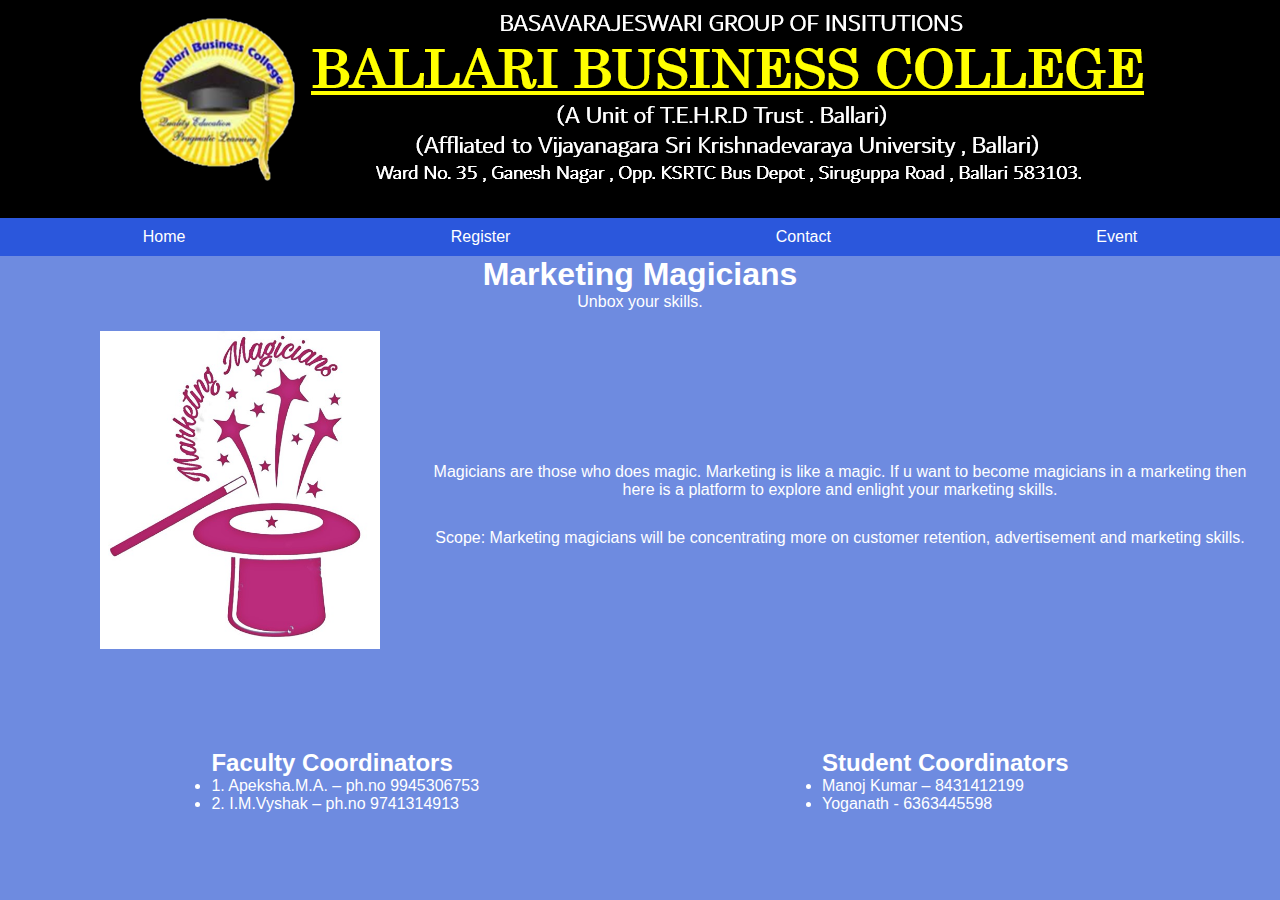
<file: marketingMagicians.html>
<!DOCTYPE html>
<html lang="en">
  <head>
    <meta charset="UTF-8" />
    <meta name="viewport" content="width=device-width, initial-scale=1.0" />
    <title>Document</title>
    <link rel="stylesheet" href="index.css" />
  </head>
  <body >
    <div class="container-logo">
      <img src="images/bbc.png" alt="logo" class="logo" />
     
      
      </div>
    </div>
  

  <!-- NAVIGATION -->

  <nav class="nav">
    <div class="container-nav">
      <a href="index.html"><div class="nav-item">Home</div></a>
      <a href="register.html"><div class="nav-item">Register</div></a>
      <a href="contact.html"> <div class="nav-item">Contact</div></a>
      <a href="event.html"><div class="nav-item">Event</div></a>
    </div>
  </nav>
  
    <h1 class="event-inner-heading">Marketing Magicians</h1>
    <p class="event-inner-tag"> Unbox your skills.</p>

    <div class="event-inner-container">
      <div class="event-inner-second-container">
        <img
          src="images/marketing magicians.jpeg"
          alt="finvestars"
          class="event-inner-logo"
        />
        <div class="event-inner-third-container">
        <div class="event-inner-description">
            Magicians are those who does magic. Marketing is like a magic. If u want to become magicians in a marketing  then here is a platform to explore and enlight your marketing skills.        </div>    
        <div class="event-inner-scope">
          Scope: Marketing magicians will be concentrating more on customer retention, advertisement and marketing skills. 
        </div>

          <!-- <div class="event-inner-requirements">
            Learning outcome: By Participating in Sutantra participants will be able to gain additional knowledge of technical aspects, along with team coordination, communication, presentation, risk taking and decision making skills.    
            <br>
            <div>Participants need to be prepared with the ideas and innovations taking place in the field of computers.</div>
          </div> -->
        </div>
      </div>
    
      <div class="coordinators">
        <div class="faculty">
            <ul class="faculty-items">
                <h2>Faculty Coordinators</h2>
                <li>1.	Apeksha.M.A.  – ph.no 9945306753</li>
                <li>2.	I.M.Vyshak  – ph.no  9741314913</li>
            </ul>
        </div>

        <div class="student">
            <ul class="student-items">
                <h2>Student Coordinators</h2>
                <li>Manoj Kumar  – 8431412199</li>
                <li>Yoganath - 6363445598</li>
            </ul>
        </div>
      </div>
    
      
    </div>
  </body>
</html>
</file>
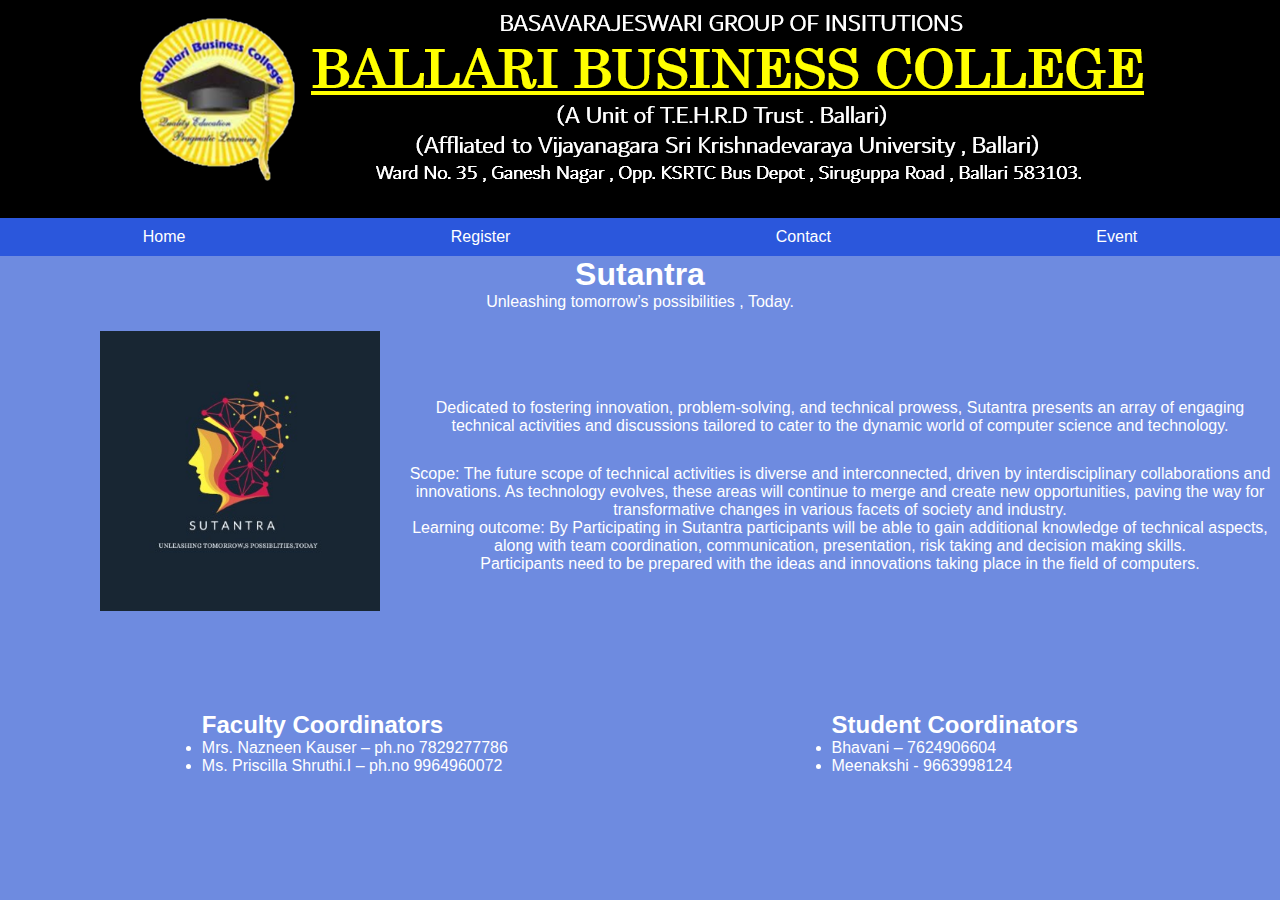
<file: sutantra.html>
<!DOCTYPE html>
<html lang="en">
  <head>
    <meta charset="UTF-8" />
    <meta name="viewport" content="width=device-width, initial-scale=1.0" />
    <title>Document</title>
    <link rel="stylesheet" href="index.css" />
  </head>
  <body >
    <div class="container-logo">
      <img src="images/bbc.png" alt="logo" class="logo" />
     
      
      </div>
    </div>
  

  <!-- NAVIGATION -->

  <nav class="nav">
    <div class="container-nav">
      <a href="index.html"><div class="nav-item">Home</div></a>
      <a href="register.html"><div class="nav-item">Register</div></a>
      <a href="contact.html"> <div class="nav-item">Contact</div></a>
      <a href="event.html"><div class="nav-item">Event</div></a>
    </div>
  </nav>
  
    <h1 class="event-inner-heading">Sutantra</h1>
    <p class="event-inner-tag">Unleashing tomorrow’s possibilities , Today.</p>

    <div class="event-inner-container">
      <div class="event-inner-second-container">
        <img
          src="images/sutantra.jpeg"
          alt="finvestars"
          class="event-inner-logo"
        />
        <div class="event-inner-third-container">
        <div class="event-inner-description">
            Dedicated to fostering innovation, problem-solving, and technical prowess, Sutantra presents an array of engaging technical activities and discussions tailored to cater to the dynamic world of computer science and technology.
        </div>    
        <div class="event-inner-scope">
          Scope: The future scope of technical activities is diverse and interconnected, driven by interdisciplinary collaborations and innovations. As technology evolves, these areas will continue to merge and create new opportunities, paving the way for transformative changes in various facets of society and industry.
        </div>

          <div class="event-inner-requirements">
            Learning outcome: By Participating in Sutantra participants will be able to gain additional knowledge of technical aspects, along with team coordination, communication, presentation, risk taking and decision making skills.    
            <br>
            <div>Participants need to be prepared with the ideas and innovations taking place in the field of computers.</div>
          </div>
        </div>
      </div>
    
      <div class="coordinators">
        <div class="faculty">
            <ul class="faculty-items">
                <h2>Faculty Coordinators</h2>
                <li>Mrs. Nazneen Kauser  – ph.no 7829277786</li>
                <li>Ms. Priscilla Shruthi.I  – ph.no  9964960072</li>
            </ul>
        </div>

        <div class="student">
            <ul class="student-items">
                <h2>Student Coordinators</h2>
                <li>Bhavani  – 7624906604</li>
                <li>Meenakshi - 9663998124</li>
            </ul>
        </div>
      </div>
    
      
    </div>
  </body>
</html>
</file>
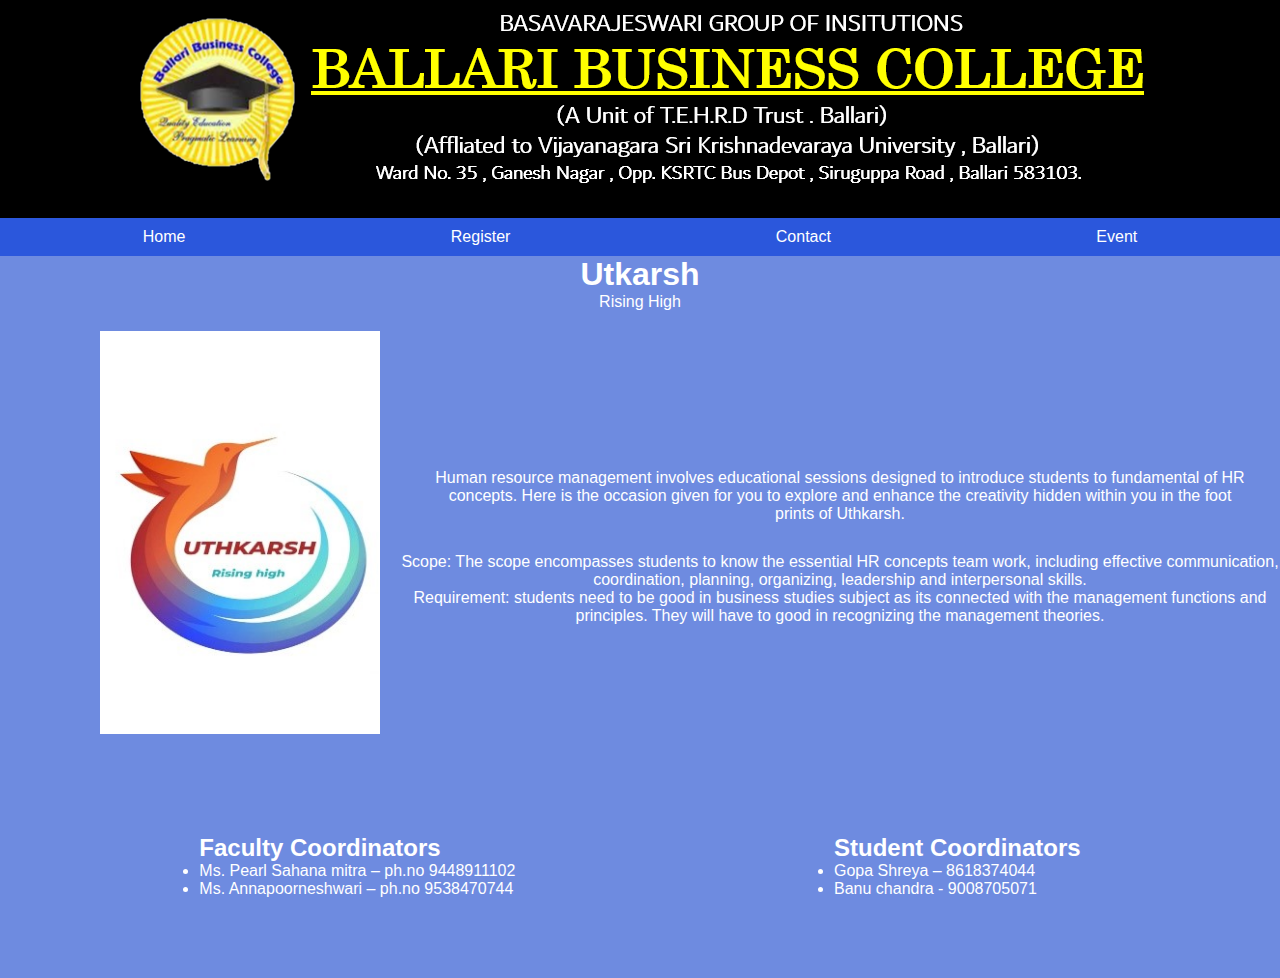
<file: utkarsh.html>
<!DOCTYPE html>
<html lang="en">
  <head>
    <meta charset="UTF-8" />
    <meta name="viewport" content="width=device-width, initial-scale=1.0" />
    <title>Document</title>
    <link rel="stylesheet" href="index.css" />
  </head>
  <body >
    <div class="container-logo">
      <img src="images/bbc.png" alt="logo" class="logo" />
     
      
      </div>
    </div>
  

  <!-- NAVIGATION -->

  <nav class="nav">
    <div class="container-nav">
      <a href="index.html"><div class="nav-item">Home</div></a>
      <a href="register.html"><div class="nav-item">Register</div></a>
      <a href="contact.html"> <div class="nav-item">Contact</div></a>
      <a href="event.html"><div class="nav-item">Event</div></a>
    </div>
  </nav>
  
    <h1 class="event-inner-heading">Utkarsh</h1>
    <p class="event-inner-tag">Rising High</p>

    <div class="event-inner-container">
      <div class="event-inner-second-container">
        <img
          src="images/utkarsh.jpeg"
          alt="finvestars"
          class="event-inner-logo"
        />
        <div class="event-inner-third-container">
        <div class="event-inner-description">
            Human resource management involves educational sessions designed to introduce students to fundamental of  HR concepts. Here is the occasion given for you to explore and enhance the creativity hidden within you in the foot prints of  Uthkarsh.        </div>    
        <div class="event-inner-scope">
            Scope: The scope encompasses students to know the essential HR concepts team work, including effective communication, coordination, planning, organizing, leadership and interpersonal skills.        </div>

          <div class="event-inner-requirements">
            
            <div>Requirement: students need to be good in business studies subject as its connected with the management functions and principles. They will have to good in recognizing the management theories.</div>
          </div>
        </div>
      </div>
    
      <div class="coordinators">
        <div class="faculty">
            <ul class="faculty-items">
                <h2>Faculty Coordinators</h2>
                <li>Ms. Pearl Sahana mitra  – ph.no 9448911102</li>
                <li>Ms. Annapoorneshwari  – ph.no  9538470744</li>
            </ul>
        </div>

        <div class="student">
            <ul class="student-items">
                <h2>Student Coordinators</h2>
                <li>Gopa Shreya  – 8618374044</li>
                <li>Banu chandra - 9008705071</li>
            </ul>
        </div>
      </div>
    
      
    </div>
  </body>
</html>
</file>
<file: index.css>
* {
  margin: 0;
  padding: 0;
  box-sizing: border-box;
  font-family: "Poppins", sans-serif;
  scroll-behavior: smooth;
}
body{
  background-color: rgb(110, 139, 224);
}

.container-logo {
  max-width: 100%;
  display: flex;
  justify-content: center;
  background-color: black;
}
.logo {
  max-width: 90%;
}
.first-heading {
  font-size: 1.5vw;
  font-weight: 700;
  margin-left: 100px;
}
.second-heading {
  font-size: 1.5vw;
  font-weight: 600;
}
.container-nav {
  width: 100%;
  background-color: rgb(43, 87, 220);
  display: flex;
  justify-content: space-around;
  padding: 10px;
}
.container-nav a {
  text-decoration: none;
  color: #fff;
}
.prev {
  background-color: rgb(110, 139, 224);
  border-radius: 50%;
}
.next {
  background-color: rgb(110, 139, 224);
  border-radius: 50%;
}
.container-event {
  max-width: 100%;
  display: flex;
  flex-direction: column;
  align-items: center;
  background-color: rgb(110, 139, 224);
  padding: 10px;
  color: #fff;
}
.brouchure {
  max-width: 20vw;
  padding: 20px;
}
.event-heading {
  font-size: 5.5vw;
  font-weight: 700;
  color: gold;
  margin: 10px;
}
.event-description {
  width: 30%;
}
.container-event-goals {
  width: 100%;
  display: flex;
  flex-direction: row;
  background-color: rgb(110, 139, 224);
  padding: 10px;
  text-align: center;
  padding: 50px;
}
.hero-container-img {
  width: 30vw;
}

.goal1,
.goal2,
.goal3 {
  margin-bottom: 20px;
}

.event-goal-heading {
  font-size: 1.5vw;
  font-weight: 700;
  color: gold;
  margin: 10px;
  text-align: center;
}

.event-goal-description {
  width: 80%;
  margin: 0 auto;
}
.container-contact {
  width: 100%;
  display: flex;
  flex-direction: row;
  padding-left: 10%;
  padding-top: 10%;
  color:#fff;       
  justify-content: space-around;
}

.address {
  width: 15vw;
  margin-left: 18px;
  margin-top: 6px;
  line-height: 1.3rem;
}
.phnoContainer {
  display: flex;
  padding-top: 10px;
}
.emailContainer {
  display: flex;
  padding-top: 10px;
}
.map {
  width: 280px;
}
.footer {
  display: flex;
  justify-content: space-around;
  flex-wrap: wrap;
  background-color: #000;
  padding: 10px;
  color: #fff;
  /* background: radial-gradient(#7d3780, #7d3780); */
}
footer a {
  text-decoration: none;
  color: #fff;
}
.footer-firstContainer {
  display: flex;
  flex-direction: column;
  padding-top: 2%;
  padding-left: 2%;
}
.footer-item {
  text-align: center;
}
.footer-end {
  text-align: center;
  /* background-color: #00000040; */
  color: #fff;
  background-color: #000;
}
.event-container {
  display: flex;
  flex-direction: row;
  flex-wrap: wrap;
}

.box {
  width: 80%; /* Use percentage for responsiveness */
  max-width: 400px; /* Set a maximum width for larger screens */
  margin: 0 auto;
  padding: 1rem;
  background-color:rgb(110, 139, 224);
  border:2px solid #000;
}

.inputbox {
  margin: 5px;
  display: flex;
  flex-direction: column;
  align-items: center;
}

.inputbox input {
  width: 100%; /* Use 100% width to fill the container */
  padding: 8px;
  margin: 5px;
}
.btn-submit {
  width: 100%;
  display: flex;
  justify-content: center;
}
.sub {
  width: 50%;
  padding: 10px;
  background-color: rgb(110, 139, 224);
  border-radius: 5%;
}
.register-heading {
  text-align: center;
  color:#fff;
}

.container {
  display: flex;
  flex-wrap: wrap;
  gap: 20px; /* Adjust the gap between boxes as needed */
  justify-content: space-around; /* Adjust alignment as needed */
}

.event-box {
  width: 600px; /* Adjust the width of each box as needed */
  padding: 20px;
  border: 1px solid #ccc;
  text-align: center;
  color:#fff;
  display: flex;
  justify-content: center;
  align-items: center;
  flex-direction: column;
  gap: 2rem;
}

/* Optional: Add more styles for the image and description */
.event-box img {
  max-width: 100%;
  height: auto;
}

.event-box p {
  margin: 10px 0;
}
.event-event-heading {
  text-align: center;
  color:#fff;
  padding:20px;
}
.btn-event {
  width: 25%;
  padding: 15px;
  background-color: rgb(240, 174, 53); 
   font-size: 1.1rem;
}

/* .event-inner-container{
  max-width:100vw;
  height:100vh;
 
} */
.event-inner-container{
  color: #fff;
}
.event-inner-heading,
.event-inner-tag {
  text-align: center;
  color: #fff;
}
.event-inner-logo {
  width: 25%;
  padding: 20px;
  margin-left: 80px;
}
.event-inner-second-container {
  max-width: 100vw;
  display: flex;
  justify-content: center;
color:#fff;
  align-items: center; 
  /* flex-direction: column; */
}

/* .event-inner-scope,
.event-inner-requirements {
  width: 70%;
} */
.event-inner-description {
  padding: 30px;
}
.event-inner-third-container,.event-inner-scope,
.event-inner-requirements  {
  width: 100%;
  text-align: center;
 
}

.coordinators {
  display: flex;
  justify-content: space-around;
  padding:40px;
  
}
.faculty{
  padding:40px;
}
.student{
  padding:40px;
}
a:hover {
  color: #e9bd43;
}

/* Media Query for Responsive Design */
@media (min-width: 600px) {
}
@media (max-width: 500px) {

  .box {
    width: 60%;
  }
  .container-contact {
    flex-direction: column;
  }
  .event-description {
    width: 80%;
  }
  .container-event-goals {
    flex-direction: column;
    color: #fff;
  }
  .footer {
    flex-direction: column;
   
  }
  .hero-container-img {
    width: 60vw;
  }
  .brouchure {
    max-width: 60vw;
  }
  .event-heading {
    font-size: 2rem;
  }
  .event-goal-heading {
    font-size: 1.5rem;
  }
  .contact-logo {
    max-width: 50vw;
  }
  footer h1 {
    text-align: center;
  }
  .one-container {
    width:80vw;
    font-size: 0.7rem;
    color:#fff;
    margin-bottom:40px;
  }
  .address{
    width:80vw;
    color:#fff;
  }
  .event-inner-second-container{
    flex-direction: column;
  }
  .event-inner-third-container{
    flex-direction: column;
  }
  .coordinators{
    flex-direction: column;
  }
  .event-inner-logo{
    width:70%;
  }
  .container-logo,.logo{
    width:100%;
  }
}


* {
  box-sizing: border-box;
  margin: 0;
  padding: 0;
}

.container-event {
  width: 100%;
  display: flex;
  justify-content: center;
  align-items: center;
  padding: 1rem;
}

.mahatva-container {
  display: flex;
  flex-direction: column;
  justify-content: center;
  align-items: center;
  gap: 1rem;
  width: 100%;
}

.gradient-text {
  background-image: linear-gradient(45deg, #FFD700, #FFA500, #FF8C00);
  -webkit-background-clip: text;
  color: transparent;
  text-align: center;
}

.mc-h1 {
  font-size: 6rem;
  font-family: 'Lucida Sans', Geneva, Verdana, sans-serif;
  font-weight: 900;
}

.mc-h3 {
  font-size: 2.5rem;
}

.intro-text {
  width: 80%;
  margin: 0 auto;
  text-align: center;
  text-indent: 10%;
  font-size: 1.5rem;
}

.date-conta {
  text-align: center;
}

.gradient-border h1 {
  font-size: 2rem;
  background-image: linear-gradient(45deg, #FFD700, #FFA500, #FF8C00);
  -webkit-background-clip: text;
  color: transparent;
  border: 3px solid yellow;
  padding: 0.25rem 1rem;
  border-radius: 1rem;
  font-weight: 600;
}

/* Responsive Styling */
@media (max-width: 768px) {
  .mc-h1 {
    font-size: 4rem;
  }
  .mc-h3, .gradient-border h1 {
    font-size: 1.8rem;
  }
  .intro-text {
    font-size: 1.2rem;
    width: 90%;
  }

  .date-conta{
    font-size: 1rem;
  }
}

@media (max-width: 500px) {
  .mc-h1 {
    font-size: 3rem;
  }
  .mc-h3, .gradient-border h1 {
    font-size: 1.4rem;
  }
  .intro-text {
    font-size: 1rem;
    text-indent: 5%;
  }

  .date-conta h1{
    font-size: 1.25rem;
  }
}

.img-c{
  height: 60%;
  width: 60%;
  overflow: hidden;
  border-radius: 1rem;
}

.icon-c{
  height: 100%;
  width: 1/4;
  display: flex;
  align-items: center;
  justify-content: center;
  gap: 0 1rem;
  text-align: center;
}

.marque-c{
  gap: 0 3rem;
  text-align: center;
}

.icon-h1{
  font-size: 2rem;
  margin-top: 0.7rem;
}

@media (max-width: 768px) {
  .location-c {
    flex-direction: column;
    align-items: flex-start;
    gap: 1rem;
  }

  .qr img {
    height: 100px;
    width: 100px;
  }

  .address-c h1, .address-c h3 {
    font-size: 1rem;
  }
}


/* @media (max-width: 500px) {
  .location-c {
    flex-direction: column;
    align-items: center;
  }
  .qr img {
    height: 120px;
    width: 120px;
  }
  .qr h1, .address-c h1 {
    font-size: 1.2rem;
  }
  .address-c h3 {
    font-size: 5em;
    }
  
} */

@media (max-width: 500px) {
  .location-c {
    flex-direction: column;
    align-items: center;
    gap: 1rem;
    padding: 1rem;
  }

  .qr img {
    height: 150px;
    width: 150px;
  }

  .qr h1 {
    font-size: 1.2rem;
  }

  .address-c h1 {
    font-size: 1rem;
    text-align: center;
  }

  .address-c h3 {
    font-size: 0.7rem;
    text-align: center;
  }
}
</file>
